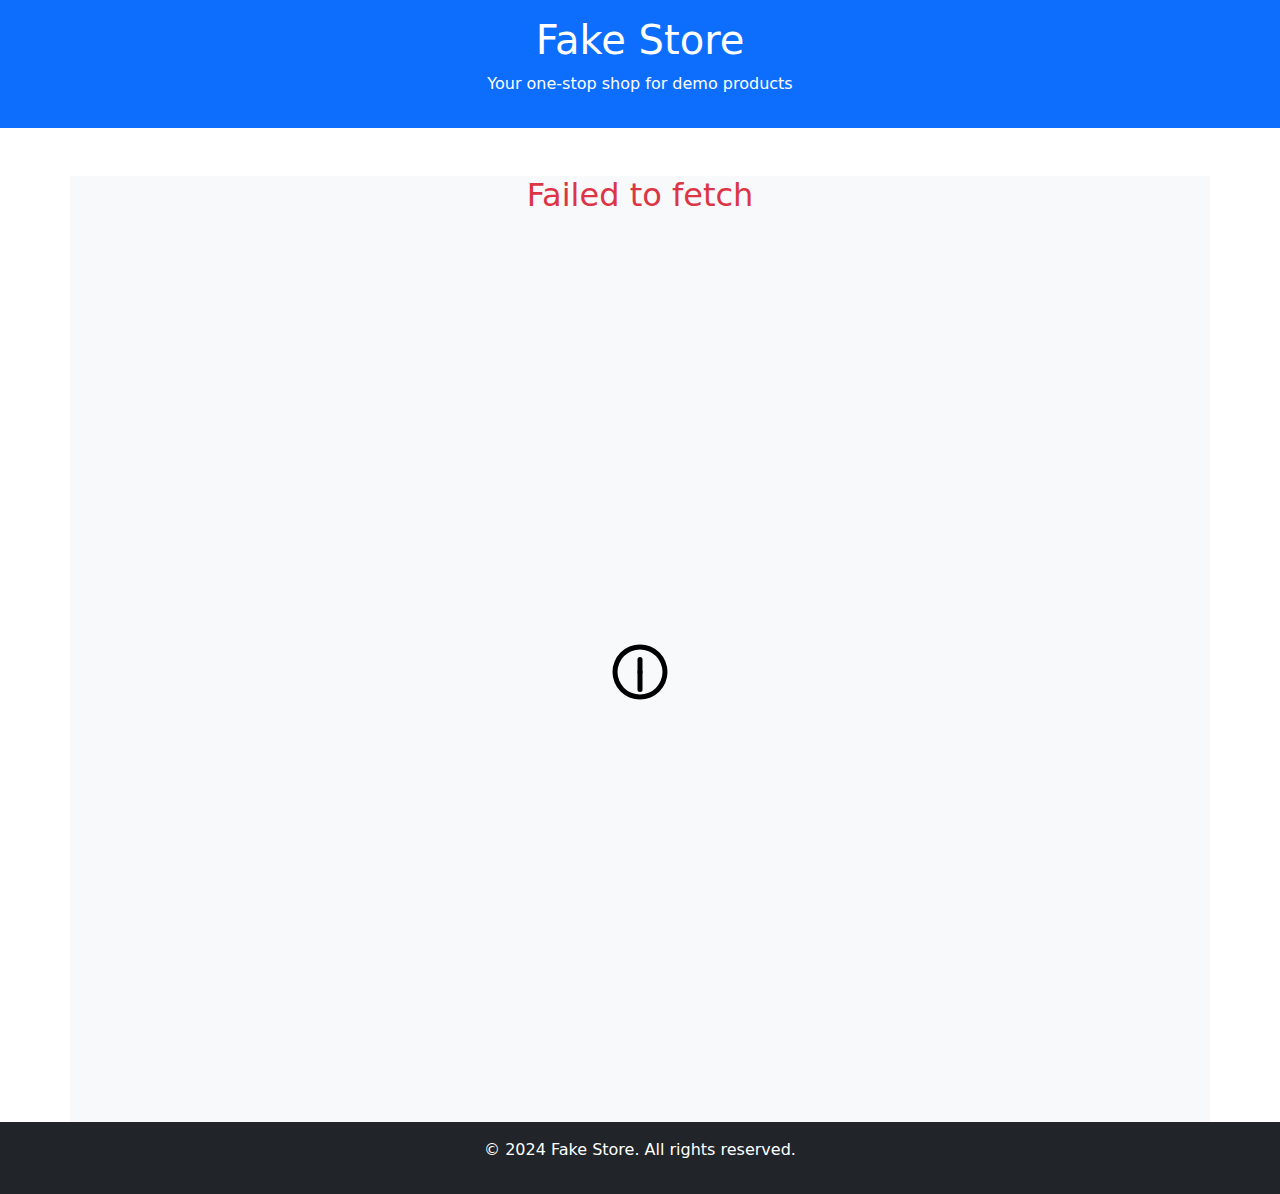
<file: index.html>
<!doctype html>
<html lang="en">

<head>
    <meta charset="utf-8">
    <meta name="viewport" content="width=device-width, initial-scale=1">
    <title>Fake Store</title>
    <link href="https://cdn.jsdelivr.net/npm/bootstrap@5.3.3/dist/css/bootstrap.min.css" rel="stylesheet"
        integrity="sha384-QWTKZyjpPEjISv5WaRU9OFeRpok6YctnYmDr5pNlyT2bRjXh0JMhjY6hW+ALEwIH" crossorigin="anonymous">
    <link rel="stylesheet" href="style.css">
</head>

<body>

    <header class="bg-primary text-white text-center p-3">
        <h1>
            Fake Store
        </h1>
        <p>Your one-stop shop for demo products</p>
    </header>
    <main class="bg-light mt-5  container">
        <div id="card" class="row g-4">

        </div>
        <div id="loading" class="d-flex justify-content-center vh-100  align-items-center">
            <svg width="60" height="60" viewBox="0 0 24 24" xmlns="http://www.w3.org/2000/svg"><style>.spinner_d9Sa{transform-origin:center}.spinner_qQQY{animation:spinner_ZpfF 9s linear infinite}.spinner_pote{animation:spinner_ZpfF .75s linear infinite}@keyframes spinner_ZpfF{100%{transform:rotate(360deg)}}</style><path d="M12,1A11,11,0,1,0,23,12,11,11,0,0,0,12,1Zm0,20a9,9,0,1,1,9-9A9,9,0,0,1,12,21Z"/><rect class="spinner_d9Sa spinner_qQQY" x="11" y="6" rx="1" width="2" height="7"/><rect class="spinner_d9Sa spinner_pote" x="11" y="11" rx="1" width="2" height="9"/></svg>
        </div>
    </main>

    <footer class="bg-dark text-white p-3 text-center ">
        <p>&copy; 2024 Fake Store. All rights reserved.</p>
    </footer>
    <script src="https://cdn.jsdelivr.net/npm/bootstrap@5.3.3/dist/js/bootstrap.bundle.min.js"
        integrity="sha384-YvpcrYf0tY3lHB60NNkmXc5s9fDVZLESaAA55NDzOxhy9GkcIdslK1eN7N6jIeHz" crossorigin="anonymous">
    </script>
    <script src="script.js"></script>
</body>

</html>
</file>
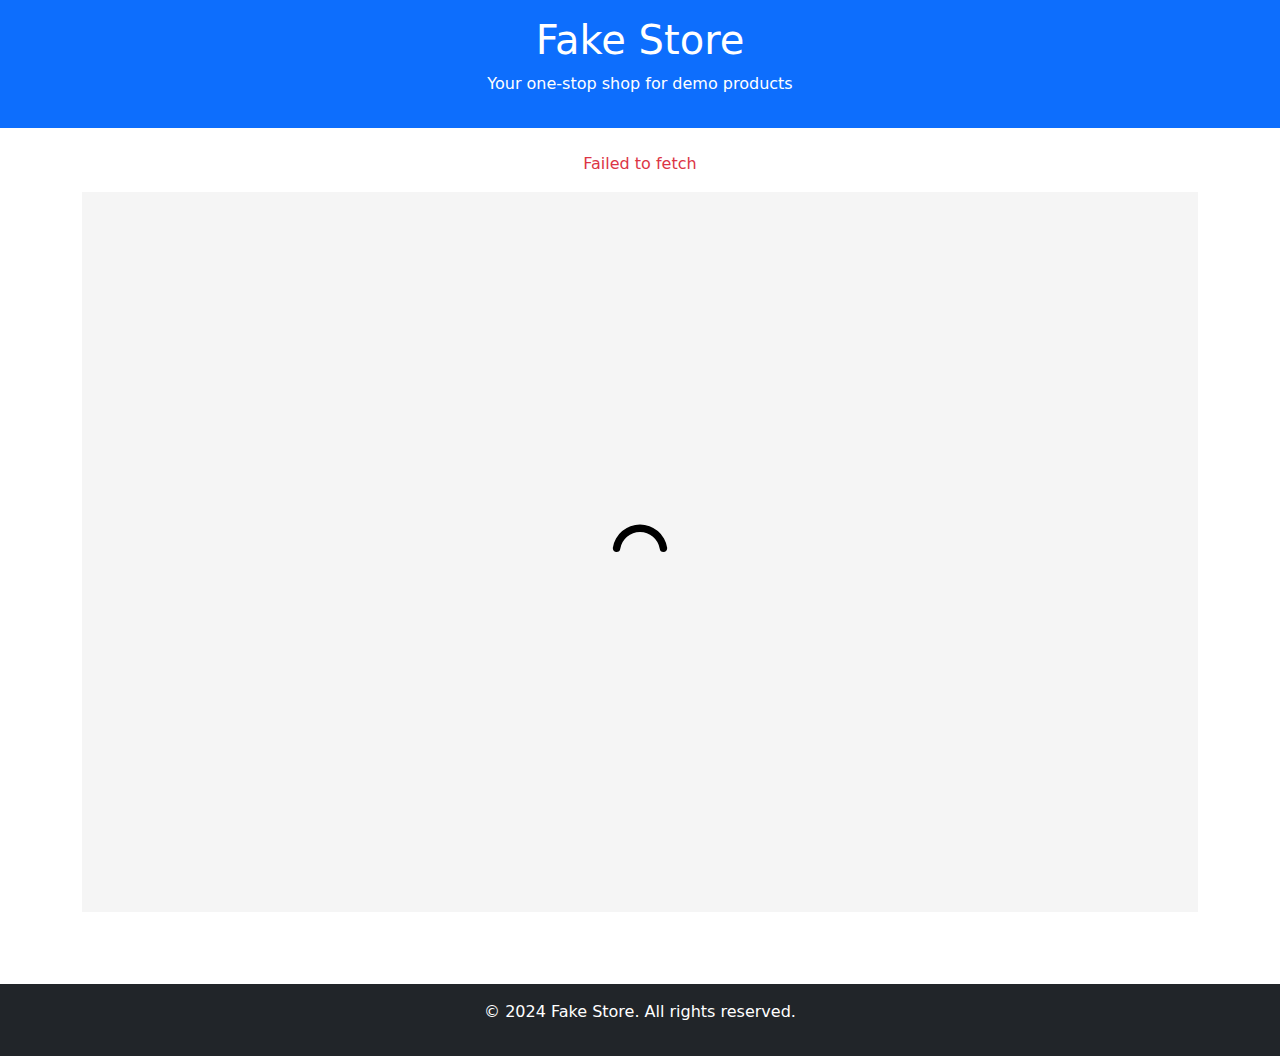
<file: htmltest.html>
<!DOCTYPE html>
<html lang="en">

<head>
    <meta charset="UTF-8">
    <meta name="viewport" content="width=device-width, initial-scale=1.0">
    <title>Fake Store</title>
    <!-- Bootstrap CSS -->
    <link href="https://cdn.jsdelivr.net/npm/bootstrap@5.3.2/dist/css/bootstrap.min.css" rel="stylesheet">
    <style>
        body {
            display: flex;
            flex-direction: column;
            min-height: 100vh;
        }

        main {
            flex: 1;
        }

        /* Ensure cards are of equal height */
        .card {
            display: flex;
            flex-direction: column;
            height: 100%;
        }

        .card-body {
            flex: 1;
            display: flex;
            flex-direction: column;
            justify-content: space-between;
        }

        .card-img-top {
            max-height: 200px;
            object-fit: contain;
        }

        .spinner {
            display: flex;
            justify-content: center;
            align-items: center;
            height: 80vh;
            background-color: whitesmoke;
        }
    </style>
</head>

<body>
    <!-- Header -->
    <header class="bg-primary text-white text-center py-3">
        <h1>Fake Store</h1>
        <p>Your one-stop shop for demo products</p>
    </header>

    <!-- Main Content -->
    <main class="container my-4">
        <div id="product-container" class="row g-4">
            <!-- Products will be dynamically loaded here -->
        </div>
        <div id="loading">
            <div class="spinner">
                <svg width="66" height="60" viewBox="0 0 24 24" xmlns="http://www.w3.org/2000/svg">
                    <style>
                        .spinner_aj0A {
                            transform-origin: center;
                            animation: spinner_KYSC .75s infinite linear
                        }

                        @keyframes spinner_KYSC {
                            100% {
                                transform: rotate(360deg)
                            }
                        }
                    </style>
                    <path
                        d="M12,4a8,8,0,0,1,7.89,6.7A1.53,1.53,0,0,0,21.38,12h0a1.5,1.5,0,0,0,1.48-1.75,11,11,0,0,0-21.72,0A1.5,1.5,0,0,0,2.62,12h0a1.53,1.53,0,0,0,1.49-1.3A8,8,0,0,1,12,4Z"
                        class="spinner_aj0A" />
                </svg>
            </div>
        </div>

    </main>




    <!-- Footer -->
    <footer class="bg-dark text-white text-center py-3 mt-5">
        <p>&copy; 2024 Fake Store. All rights reserved.</p>
    </footer>

    <!-- Bootstrap JS -->
    <script src="https://cdn.jsdelivr.net/npm/bootstrap@5.3.2/dist/js/bootstrap.bundle.min.js"></script>
    <!-- Custom JS -->
    <script>
        const productContainer = document.getElementById('product-container');
        const loadingElement = document.getElementById('loading');

        // Fetch and display products
        async function fetchProducts() {
            try {
                const response = await fetch('https://fakestoreapi.com/products');
                if (!response.ok) throw new Error('Failed to fetch products');
                const products = await response.json();

                loadingElement.style.display = 'none';
                displayProducts(products);
            } catch (error) {
                productContainer.innerHTML = `
                    <div class="col-12 text-center text-danger">
                        <p>${error.message}</p>
                    </div>
                `;
                console.error(error);
            }
        }

        function displayProducts(products) {
            products.forEach(product => {
                const productCard = `
                    <div class="col-md-4 col-lg-3 d-flex">
                        <div class="card">
                            <img src="${product.image}" class="card-img-top" alt="${product.title}">
                            <div class="card-body">
                                <h5 class="card-title">${product.title}</h5>
                                <p class="card-text text-muted">${product.description.slice(0, 100)}...</p>
                                <div class="d-flex justify-content-between align-items-center">
                                    <span class="fw-bold">$${product.price}</span>
                                    <a href="productDetails.html?id=${product.id}" class="btn btn-primary btn-sm">View Details</a>
                                </div>
                            </div>
                        </div>
                    </div>
                `;
                productContainer.innerHTML += productCard;
            });
        }

        fetchProducts();
    </script>
</body>

</html>
</file>
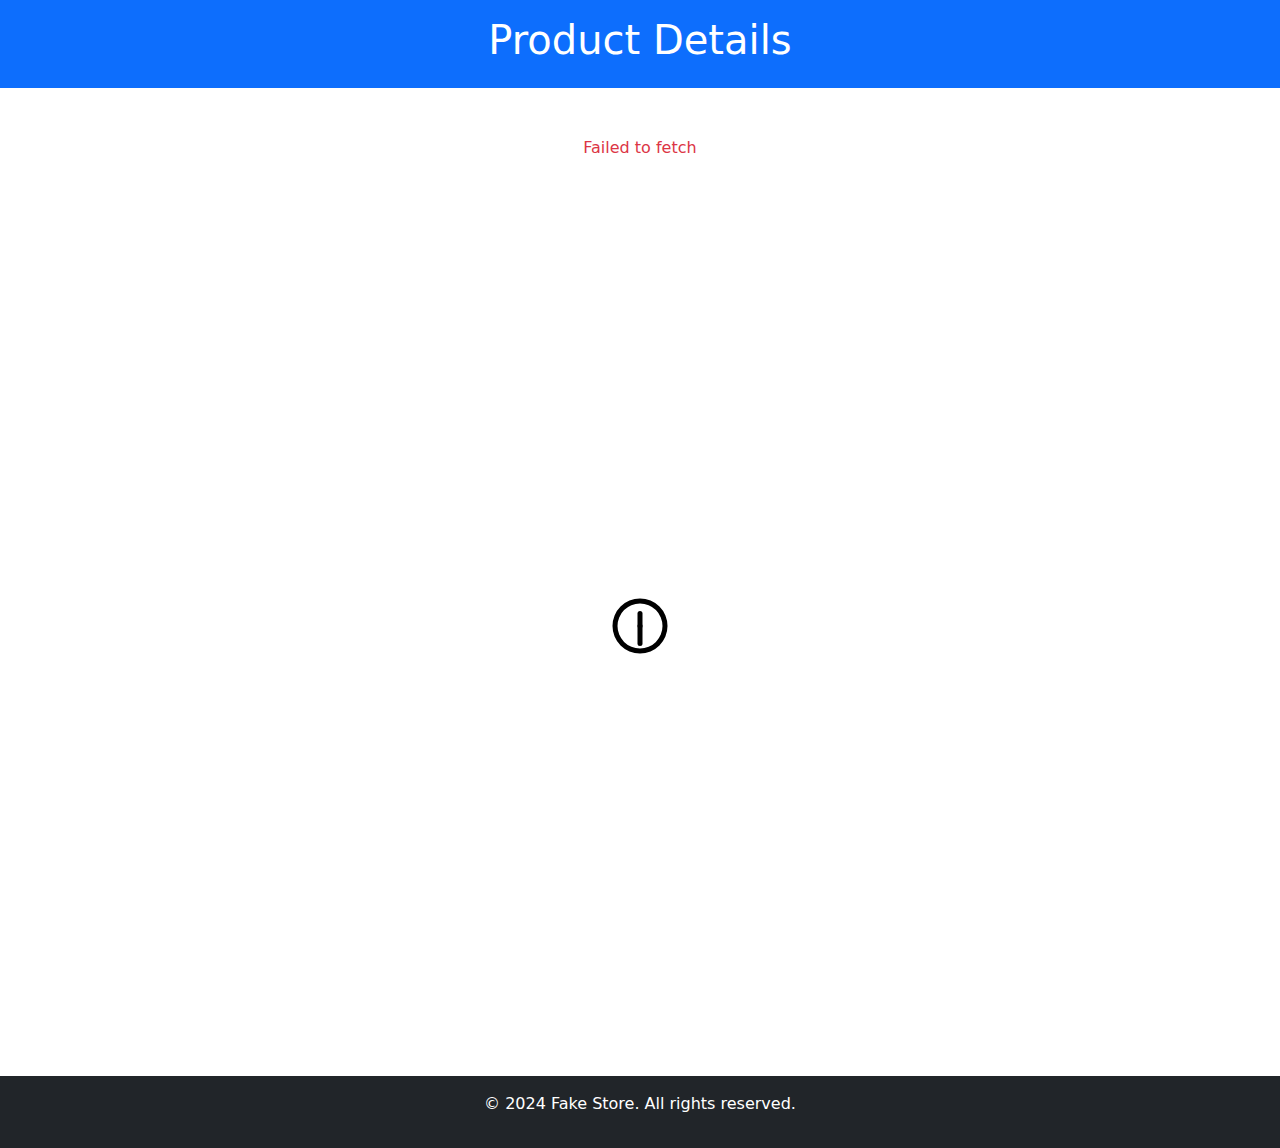
<file: viewdetails.html>
<!doctype html>
<html lang="en">

<head>
    <meta charset="utf-8">
    <meta name="viewport" content="width=device-width, initial-scale=1">
    <title>Product Details</title>
    <link href="https://cdn.jsdelivr.net/npm/bootstrap@5.3.3/dist/css/bootstrap.min.css" rel="stylesheet"
        integrity="sha384-QWTKZyjpPEjISv5WaRU9OFeRpok6YctnYmDr5pNlyT2bRjXh0JMhjY6hW+ALEwIH" crossorigin="anonymous">
    <link rel="stylesheet" href="style.css">
</head>

<body>
    <header class="bg-primary text-white text-center p-3">
        <h1>
            Product Details
        </h1>
    </header>
    <main class="container mt-5">
        <div id="viewcard" class="row g-4">
            <!-- product img and details -->
        </div>

        <div id="loading" class="d-flex justify-content-center vh-100  align-items-center">
            <svg width="60" height="60" viewBox="0 0 24 24" xmlns="http://www.w3.org/2000/svg">
                <style>
                    .spinner_d9Sa {
                        transform-origin: center
                    }

                    .spinner_qQQY {
                        animation: spinner_ZpfF 9s linear infinite
                    }

                    .spinner_pote {
                        animation: spinner_ZpfF .75s linear infinite
                    }

                    @keyframes spinner_ZpfF {
                        100% {
                            transform: rotate(360deg)
                        }
                    }
                </style>
                <path d="M12,1A11,11,0,1,0,23,12,11,11,0,0,0,12,1Zm0,20a9,9,0,1,1,9-9A9,9,0,0,1,12,21Z" />
                <rect class="spinner_d9Sa spinner_qQQY" x="11" y="6" rx="1" width="2" height="7" />
                <rect class="spinner_d9Sa spinner_pote" x="11" y="11" rx="1" width="2" height="9" />
            </svg>
        </div>
    </main>

    <footer class="bg-dark text-white p-3 text-center ">
        <p>&copy; 2024 Fake Store. All rights reserved.</p>
    </footer>

    <script src="https://cdn.jsdelivr.net/npm/bootstrap@5.3.3/dist/js/bootstrap.bundle.min.js"
        integrity="sha384-YvpcrYf0tY3lHB60NNkmXc5s9fDVZLESaAA55NDzOxhy9GkcIdslK1eN7N6jIeHz" crossorigin="anonymous">
    </script>
    <script src="viewdetails.js"></script>
</body>

</html>
</file>
<file: style.css>
body {
  display: flex;
  flex-direction: column;
  min-height: 100vh; /* Ensure the body covers the full viewport height */
  margin: 0;
}

main {
  flex: 1; /* Allows main to stretch and push the footer down */
}

.cardimages {
  margin-top: 20px;
  max-height: 200px;
  object-fit: contain;
}

.viewDetailscardimg{
  display: flex;
  justify-content: center;
  align-items: center;
}

.viewDetailscardimg img {
  max-width: 100%;
  height: 400px;
  object-fit: contain;
}
</file>
